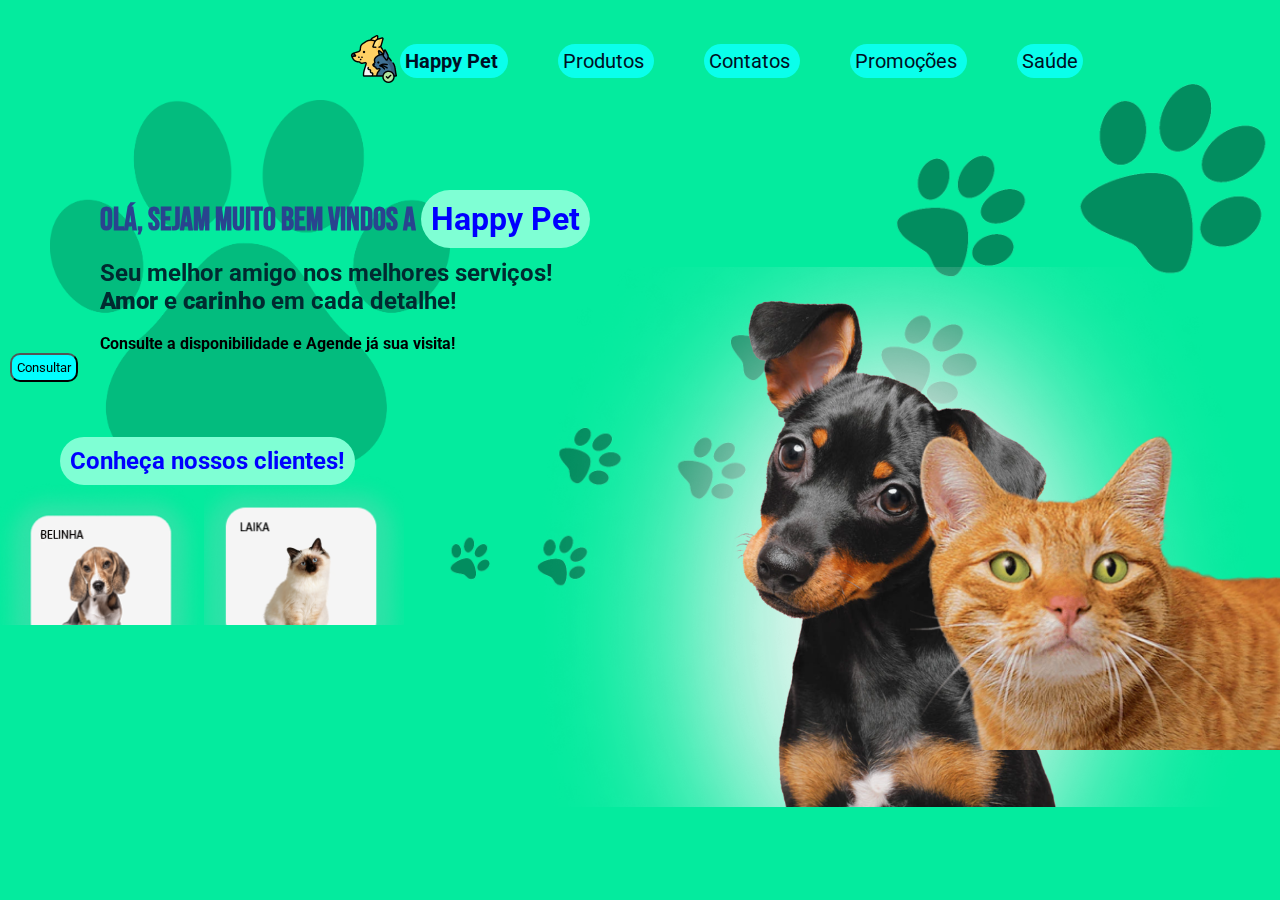
<file: index.html>
<!DOCTYPE html>
<html lang="en">
<head>
    <meta charset="UTF-8">
    <meta http-equiv="X-UA-Compatible" content="IE=edge">
    <meta name="viewport" content="width=device-width, initial-scale=1.0">
    <title>Happy Pet </title>
    <link rel='stylesheet' href="./Petshop-css.css">
</head>
<body>
   <div class="container"> 
   <header>
      <a class="hea"> <strong> Happy Pet </strong> </a>
      <a class="hea"> Produtos </a>
      <a class="hea"> Contatos </a>
      <a class="hea"> Promoções </a>
      <a class="hea"> Saúde </a>
   </header>

   <img src="./imgs/image 3.png" class="header-img">

   <main>
         <h1> Olá, Sejam muito bem vindos a 
               <span>  Happy Pet  </span> </h1>
               <br>
            <h3 class="Tittler"> HAPPY PET</h3>
         <h2> Seu melhor amigo nos melhores serviços! <br>
               <strong> Amor </strong> e <strong> carinho </strong> em cada detalhe!
         </h2>

         <br>
         <label> <b> Consulte a disponibilidade e Agende já sua visita!</b> </h3>    <br>   
         <button> Consultar </button>
         <br>
         <h2 class="tudo2"> <span> Conheça nossos clientes! </span></h2>
   </main>
   <section>
      <img src="./imgs/Group 13.png" class="petdog-img">
      <img src="./imgs/image 8.png"  class="petcat-img" >
   </section>
   <div class="background"></div> 
   <div class="molduraa"> 
      <img src="./imgs/pngwing.com (2).png" class="Molder" >
   </div> 
      <img src="./imgs/pngwing.com (3).png" class="Molder-pat">
   <div class="containerbutter">
      <img src="./imgs/DOG copiar.png" class="dog">
      <img src="./imgs/Component 2 copiar.png" class="dog">
   </div>

</div>

 
</body>
</html>
</file>
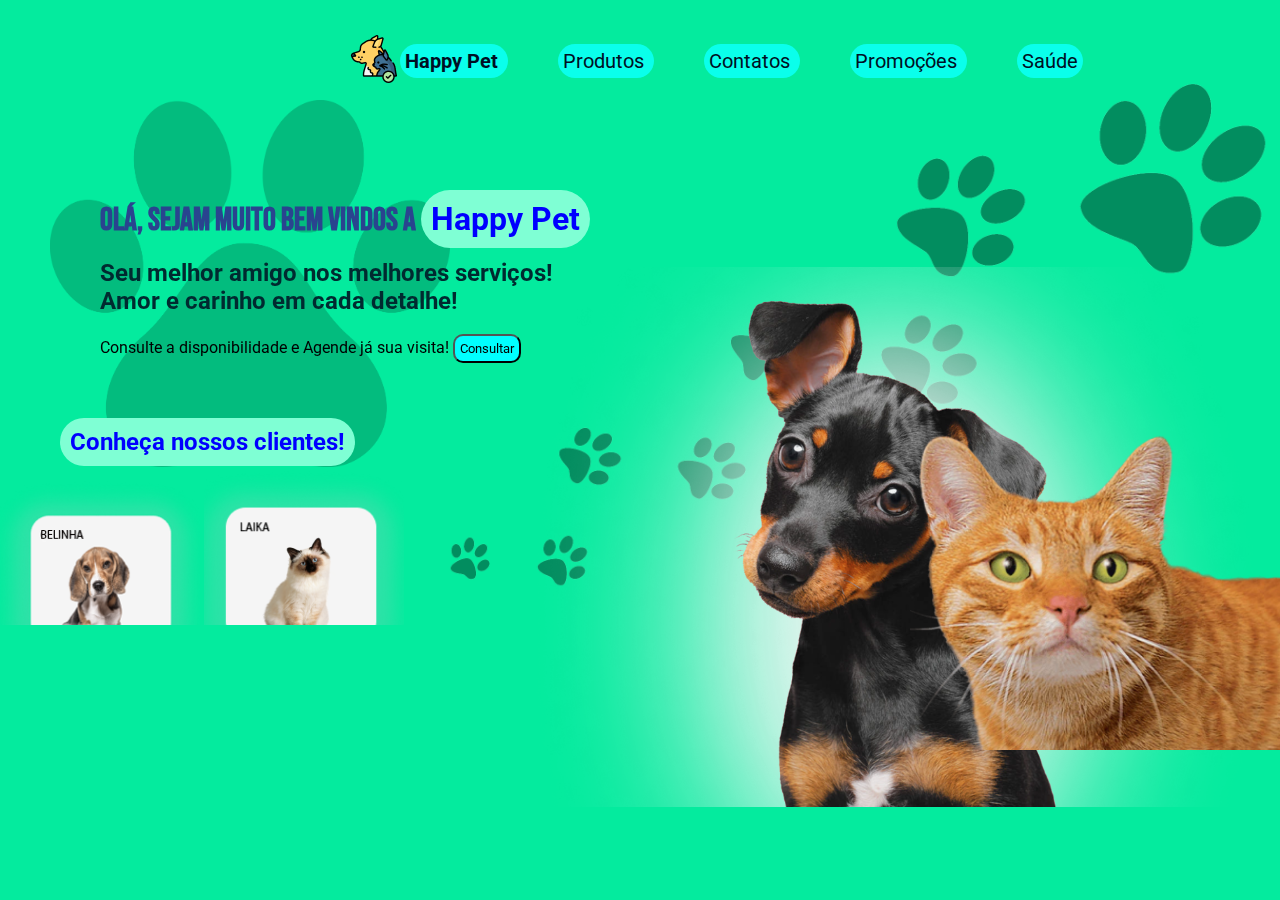
<file: PetShop-Project.html>
<!DOCTYPE html>
<html lang="en">
<head>
    <meta charset="UTF-8">
    <meta http-equiv="X-UA-Compatible" content="IE=edge">
    <meta name="viewport" content="width=device-width, initial-scale=1.0">
    <title>Happy Pet </title>
    <link rel='stylesheet' href="./Petshop-css.css">
</head>
<body>

 <header>
    <a class="hea"> <strong> Happy Pet </strong> </a>
    <a class="hea"> Produtos </a>
    <a class="hea"> Contatos </a>
    <a class="hea"> Promoções </a>
    <a class="hea"> Saúde </a>
 </header>

 <img src="./image 3.png" class="header-img">

  <main>
        <h1> Olá, Sejam muito bem vindos a 
            <span>  Happy Pet  </span> </h1>
            <br>
        <h2> Seu melhor amigo nos melhores serviços! <br>
            Amor e carinho em cada detalhe!
        </h2>
        <br>
        <label> Consulte a disponibilidade e Agende já sua visita! </h3>      
        <button> Consultar </button>
        <br>
        <h2 class="tudo2"> <span> Conheça nossos clientes! </span></h2>
  </main>
  <section>
    <img src="./imgs/Group 13.png" class="petdog-img">
    <img src="./imgs/image 8.png"  class="petcat-img" >
  </section>
  <div class="background"></div> 
  <div class="molduraa"> 
    <img src="./imgs/pngwing.com (2).png" class="Molder" >
 </div> 
    <img src="./imgs/pngwing.com (3).png" class="Molder-pat">
 <div class="containerbutter">
    <img src="./imgs/DOG copiar.png" class="dog">
    <img src="./imgs/Component 2 copiar.png" class="dog">
 </div>
</body>
</html>
</file>
<file: Petshop-css.css>
@import url('https://fonts.googleapis.com/css2?family=Roboto:ital,wght@0,400;0,500;1,900&display=swap');

@import url('https://fonts.googleapis.com/css2?family=Bebas+Neue&display=swap');

* {
    font-family: 'Roboto', sans-serif;
    margin: 0;
    padding: 0;
 
}
.background {
    position: absolute;
    width: 100%;
    height: 100%;
    z-index: -1;
    background-color:rgb(4, 235, 158);
}
.petcat-img {
    position: absolute;
    width: 35vw;
    height: 35vh;
    margin: 0;
    padding: 0;
    z-index: -1;
    z-index: 5;
   margin-top: 235px;
    margin-left: 900px;
}
.petdog-img {
    position: absolute;
    padding: 0;
    margin: 0;
    width: 60vw;
    height: 60vh;
    z-index: 1;
    margin-left: 500px;
    margin-top: 67px;   
}
.molduraa 
img {
    position: absolute;
    width: 900px;
    opacity: 0.4;
    z-index: -1;
    margin: 0;
    padding: 0;
    margin-left: 400px;
    margin-top: 40px;
}
header {
    position: absolute;
    left: 400px;
    top: 49px;
    cursor: pointer;
    width: 60%;

}
.hea {
    margin-top: 50px;
    margin-right: 50px;
    font-size: 20px;
    background-color: rgb(10, 255, 235);
    border-radius: 50px;
    color: rgb(0, 15, 36);
    padding: 5px;
    z-index: 10;
}
section {
    box-sizing: border-box;
    position: fixed;
    margin: 0;
    padding: 0;
    margin-left: 10px;
    margin-top: 200px;
    display: block;
    width: 100%;
}
main {
    position: absolute;
    z-index: 4;
    margin-top: 200px;
}
.header-img {
    position:absolute;
   margin-left: 350px;
   margin-top: 35px;
}
.hea:hover {
    color: aqua;
    background-color:rgb(0, 15, 36);
}
.Molder-pat {
    position: absolute;
    width: 400px;
    opacity: 0.2;
    margin-top: 100px;
    margin-left: 50px;
}
h1 {
    font-family: 'Bebas Neue', cursive;
    color: rgb(41, 68, 143);
    border: 10px;
    border-color: black;
    margin-left: 90px;

}
span {
    color: blue;
    border-radius: 10px;
    background-color: aquamarine;
    padding: 10px;
    border-radius: 50px;
}
main {
    margin-left: 10px;
}
h2 {
    color :rgb(0, 42, 48);
    border: 10px;
    border-color: black;
    margin-left: 90px;
}
button {
    background-color: aqua;
    border-radius: 10px;
    padding: 5px;
    cursor: pointer;
}
button:hover {
    background-color: rgb(7, 148, 101);
}
button:active {
    background-color: blueviolet;

}
.dog {
    width: 200px;
    margin-top: 470px;
    z-index: 2;
    cursor: pointer;
}
.tudo2 {
    margin-top: 65px;
    margin-left: 50px;
}
.dog:hover {
    transform: translateY(-25px);
    transition: 1s;
}
.tudo2 {
    color: blue;
}
label {
    margin-left: 90px;
    margin-top: 20px;
}


h3 
    {
        color: blue;
        border-radius: 10px;
        background-color: aquamarine;
        padding: 10px;
        border-radius: 50px;
        padding-left: 100px;
        font-size: 30px;
        margin-left: 20px;
        display: none;
    }


    .hehe {
        display: none;
    }


    .containerbutter {
        width: 100%;
    }

    .container {
        display: flex;
        width: 100%;
        justify-content: space-between;
    }

@media screen and (max-width: 700px ){

    .container {
        width: 100%;
        flex-direction: column;
    }

    section {
        display: none;
    }

    .molduraa {
        display: none;
    }
    

    .background {
        position: absolute;
        width: 78vh;
        height: 117vh;
        z-index: -1;
        background-color:rgb(4, 235, 158);
    }
    

    header {
        display: none;
    }
    
    .header-img {
        margin: 0;
        width: 100px;
        position: absolute;
        margin-top: 50px;
        margin-left: 150px;
    }

    h1 {
        font-family: 'Bebas Neue', cursive;
        color: rgb(41, 68, 143);
        border: 10px;
        border-color: black;
        margin-left: 90px;
        width: 200px;
        font-size: 30px;

        display: none;
}
    label {
        margin: 0;
       width: 10px;
     align-items: center;
     margin-left: 20px;
     color: brown;
    }


button {
    margin-left: 140px;
    width: 100px;
    height: 30px;
}
    .dog {
        width: 115px;
        margin-top: 570px;
        z-index: 2;
        cursor: pointer;
        padding-right: px;
        margin-left: 50px;
        
        
 }



h3 {
    
        color: blue;
        border-radius: 10px;
        background-color: aquamarine;
        padding: 10px;
        border-radius: 50px;
        margin: 0;
        padding-left: 100px;
        margin-left: 25px;
    
}




h2 {
    margin-top: 10px;
}


.Molder-pat {
 width: 70vh;
 align-items: center;

}

strong {
    color: blueviolet;
}



.tudo2 {
    margin: 0;
    margin-left: 40px;
    margin-top: 40px;
}
}
</file>
